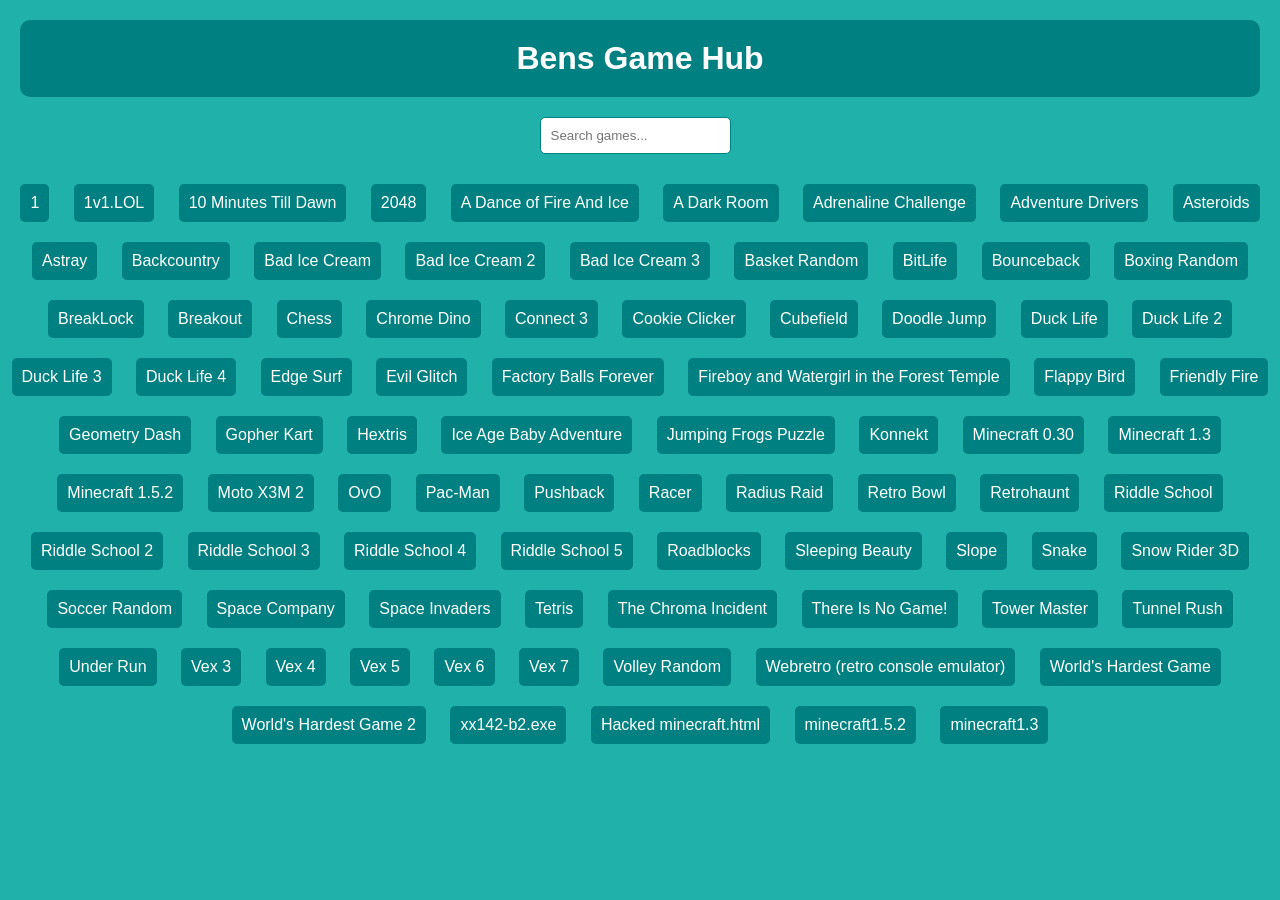
<file: index.html>
<!DOCTYPE html>
<html lang="en">
<head>
    <meta charset="UTF-8">
    <meta name="description" content="The Best website for unblocked games!">
    <meta name="keywords" content="Games,Unblocked Games,Unity,WebGL,Unblocked,Google Sites,Bens game hub,bens unblocked games,Bens games unblocked">
    <meta name="author" content="BenH">
    <meta name="viewport" content="width=device-width, initial-scale=1.0">
    <title>Bens Game Hub</title>
    <link rel="icon" type="image/x-icon" href="resources/favicon.ico">
    <link rel="stylesheet" href="style.css">
</head>
<body>
    <div class="heading">
        <h1>Bens Game Hub</h1>
    </div>
    <div class="container">
        <input type="text" class="search-bar" placeholder="Search games..." onkeyup="searchGames()">
    </div>
    <div class="links" id="gameLinks">
        <!-- All your game links are preserved here -->
        <a href="1" class="link">1</a>
        <a href="1v1.lol" class="link">1v1.LOL</a>
        <a href="10minutestilldawn" class="link">10 Minutes Till Dawn</a>
        <a href="2048" class="link">2048</a>
        <a href="adanceoffireandice" class="link">A Dance of Fire And Ice</a>
        <a href="adarkroom" class="link">A Dark Room</a>
        <a href="adrenalinechallenge" class="link">Adrenaline Challenge</a>
        <a href="adventuredrivers" class="link">Adventure Drivers</a>
        <a href="asteroids" class="link">Asteroids</a>
        <a href="astray" class="link">Astray</a>
        <a href="backcountry" class="link">Backcountry</a>
        <a href="badicecream" class="link">Bad Ice Cream</a>
        <a href="badicecream2" class="link">Bad Ice Cream 2</a>
        <a href="badicecream3" class="link">Bad Ice Cream 3</a>
        <a href="basketrandom" class="link">Basket Random</a>
        <a href="bitlife" class="link">BitLife</a>
        <a href="bounceback" class="link">Bounceback</a>
        <a href="boxingrandom" class="link">Boxing Random</a>
        <a href="breaklock" class="link">BreakLock</a>
        <a href="breakout" class="link">Breakout</a>
        <a href="chess" class="link">Chess</a>
        <a href="chromedino" class="link">Chrome Dino</a>
        <a href="connect3" class="link">Connect 3</a>
        <a href="cookieclicker" class="link">Cookie Clicker</a>
        <a href="cubefield" class="link">Cubefield</a>
        <a href="doodlejump" class="link">Doodle Jump</a>
        <a href="ducklife" class="link">Duck Life</a>
        <a href="ducklife2" class="link">Duck Life 2</a>
        <a href="ducklife3" class="link">Duck Life 3</a>
        <a href="ducklife4" class="link">Duck Life 4</a>
        <a href="edgesurf" class="link">Edge Surf</a>
        <a href="evilglitch" class="link">Evil Glitch</a>
        <a href="factoryballsforever" class="link">Factory Balls Forever</a>
        <a href="fireboyandwatergirlintheforesttemple" class="link">Fireboy and Watergirl in the Forest Temple</a>
        <a href="flappybird" class="link">Flappy Bird</a>
        <a href="friendlyfire" class="link">Friendly Fire</a>
        <a href="geometrydash" class="link">Geometry Dash</a>
        <a href="gopherkart" class="link">Gopher Kart</a>
        <a href="hextris" class="link">Hextris</a>
        <a href="iceagebabyadventure" class="link">Ice Age Baby Adventure</a>
        <a href="jumpingfrogspuzzle" class="link">Jumping Frogs Puzzle</a>
        <a href="konnekt" class="link">Konnekt</a>
        <a href="minecraft0.30" class="link">Minecraft 0.30</a>
        <a href="minecraft1.3" class="link">Minecraft 1.3</a>
        <a href="minecraft1.5.2" class="link">Minecraft 1.5.2</a>
        <a href="motox3m2" class="link">Moto X3M 2</a>
        <a href="ovo" class="link">OvO</a>
        <a href="pacman" class="link">Pac-Man</a>
        <a href="pushback" class="link">Pushback</a>
        <a href="racer" class="link">Racer</a>
        <a href="radiusraid" class="link">Radius Raid</a>
        <a href="retrobowl" class="link">Retro Bowl</a>
        <a href="retrohaunt" class="link">Retrohaunt</a>
        <a href="riddleschool" class="link">Riddle School</a>
        <a href="riddleschool2" class="link">Riddle School 2</a>
        <a href="riddleschool3" class="link">Riddle School 3</a>
        <a href="riddleschool4" class="link">Riddle School 4</a>
        <a href="riddleschool5" class="link">Riddle School 5</a>
        <a href="roadblocks" class="link">Roadblocks</a>
        <a href="sleepingbeauty" class="link">Sleeping Beauty</a>
        <a href="slope" class="link">Slope</a>
        <a href="snake" class="link">Snake</a>
        <a href="snowrider3d" class="link">Snow Rider 3D</a>
        <a href="soccerrandom" class="link">Soccer Random</a>
        <a href="spacecompany" class="link">Space Company</a>
        <a href="spaceinvaders" class="link">Space Invaders</a>
        <a href="tetris" class="link">Tetris</a>
        <a href="thechromaincident" class="link">The Chroma Incident</a>
        <a href="thereisnogame" class="link">There Is No Game!</a>
        <a href="towermaster" class="link">Tower Master</a>
        <a href="tunnelrush" class="link">Tunnel Rush</a>
        <a href="underrun" class="link">Under Run</a>
        <a href="vex3" class="link">Vex 3</a>
        <a href="vex4" class="link">Vex 4</a>
        <a href="vex5" class="link">Vex 5</a>
        <a href="vex6" class="link">Vex 6</a>
        <a href="vex7" class="link">Vex 7</a>
        <a href="volleyrandom" class="link">Volley Random</a>
        <a href="webretro" class="link">Webretro (retro console emulator)</a>
        <a href="worldshardestgame" class="link">World's Hardest Game</a>
        <a href="worldshardestgame2" class="link">World's Hardest Game 2</a>
        <a href="xx142b2.exe" class="link">xx142-b2.exe</a>
        <a href="Minecraft 1.8" class="link">Hacked minecraft.html</a>
        <a href="Minecraft 1.5" class="link">minecraft1.5.2</a>
        <a href="Minecraft 1.3" class="link">minecraft1.3</a>
    </div>
    <footer>
        <div></div>
    </footer>
    <script>
        function searchGames() {
            let input = document.querySelector('.search-bar').value.toLowerCase();
            let links = document.querySelectorAll('.link');

            links.forEach(link => {
                let text = link.textContent.toLowerCase();
                if (text.includes(input)) {
                    link
</file>
<file: style.css>
body {
    background-color: #20B2AA; /* Light teal background */
    color: white;
    font-family: Arial, sans-serif;
    margin: 0;
    padding: 0;
}

.heading h1 {
    text-align: center;
    padding: 20px;
    background-color: #008080; /* Darker teal */
    border-radius: 10px;
    margin: 20px;
}

.container {
    text-align: center;
    margin-bottom: 20px;
}

.search-bar {
    padding: 10px;
    border-radius: 5px;
    border: 1px solid #008080;
    margin-right: 10px;
}

.search-button {
    background-color: #008080;
    color: white;
    border: none;
    border-radius: 5px;
    padding: 10px 20px;
    font-size: 16px;
    cursor: pointer;
}

.search-button:hover {
    background-color: #007070;
}

.links {
    text-align: center;
    margin-top: 20px;
}

.link {
    display: inline-block;
    padding: 10px;
    background-color: #008080;
    color: white;
    text-decoration: none;
    margin: 10px;
    border-radius: 5px;
}

.link:hover {
    background-color: #007070;
}

footer {
    text-align: center;
    padding: 10px;
    margin-top: 20px;
}

footer a {
    color: white;
    text-decoration: none;
    margin: 0 10px;
}
</file>
